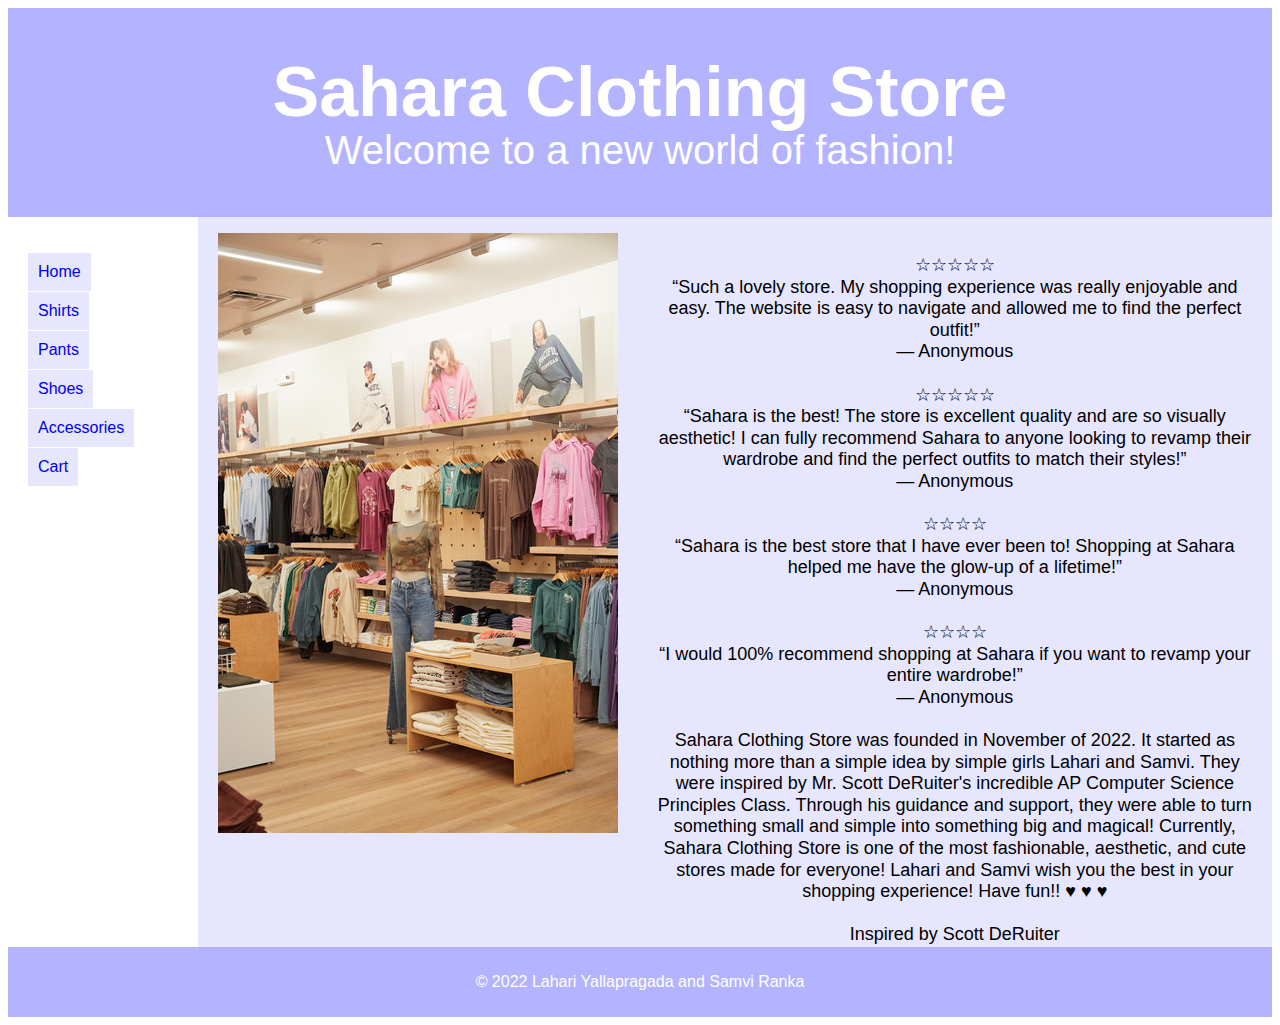
<file: index.html>
<!DOCTYPE html>
<html lang="en">
	<head>
		<title>Home Page</title>
		<meta charset="utf-8">
		<meta name="viewport" content="width=device-width, initial-scale=1">
		<script src="clothes.js"></script>
		<link rel="stylesheet" href="clothingStoreStyle.css">
	</head>

	<body>
		<header>
			<h1> Sahara Clothing Store </h1>
			<h2 id="descripheader"> Welcome to a new world of fashion! </h2>
		</header>
	<section>
	
	<nav>
		<ul>
			<li><a target="_self" href="index.html"> Home </a> </li>
			<li><a target="_self" href="Shirts.html"> Shirts </a> </li>
			<li><a target="_self" href="Pants.html"> Pants </a> </li>
			<li><a target="_self" href="Shoes.html"> Shoes </a> </li>
			<li><a target="_self" href="Accessories.html"> Accessories </a> </li>
			<li><a target="_self" href="Cart.html"> Cart </a> </li>
		</ul>
	</nav>
	
	<article id="store_article">
		
		<p>
			<img id = "mainImage" src="store.jpeg" alt = "store front"> </img>
		</p>
		<p id = "bodyp"> 
				&star;&star;&star;&star;&star;
				<br>
				“Such a lovely store. My shopping experience was really enjoyable and easy.
				The website is easy to navigate and allowed me to find the perfect outfit!”
				<br>
				— Anonymous
				<br><br>
				&star;&star;&star;&star;&star;
				<br>
				“Sahara is the best! The store is excellent quality and are so visually
				aesthetic! I can fully recommend Sahara to anyone looking to revamp their
				wardrobe and find the perfect outfits to match their styles!”
				<br>
				— Anonymous
				<br><br>
				&star;&star;&star;&star;
				<br>
				“Sahara is the best store that I have ever been to! Shopping at Sahara
				helped me have the glow-up of a lifetime!”
				<br>
				— Anonymous
				<br><br>
				&star;&star;&star;&star;
				<br>
				“I would 100% recommend shopping at Sahara if you want to revamp your
				entire wardrobe!”
				<br>
				— Anonymous
				<br><br>
				Sahara Clothing Store was founded in November of 2022. It started as
				nothing more than a simple idea by simple girls Lahari and Samvi. They were
				inspired by Mr. Scott DeRuiter's incredible AP Computer Science Principles
				Class. Through his guidance and support, they were able to turn something
				small and simple into something big and magical! Currently, Sahara Clothing
				Store is one of the most fashionable, aesthetic, and cute stores made for
				everyone! Lahari and Samvi wish you the best in your shopping experience!
				Have fun!! &hearts; &hearts; &hearts;
				<br><br>
				<b> Inspired by Scott DeRuiter </b>
		</p>
	</article>

	</section>
		
	<footer>
	<p> © 2022 Lahari Yallapragada and Samvi Ranka </p>
	</footer>

	</body>
</html>
</file>
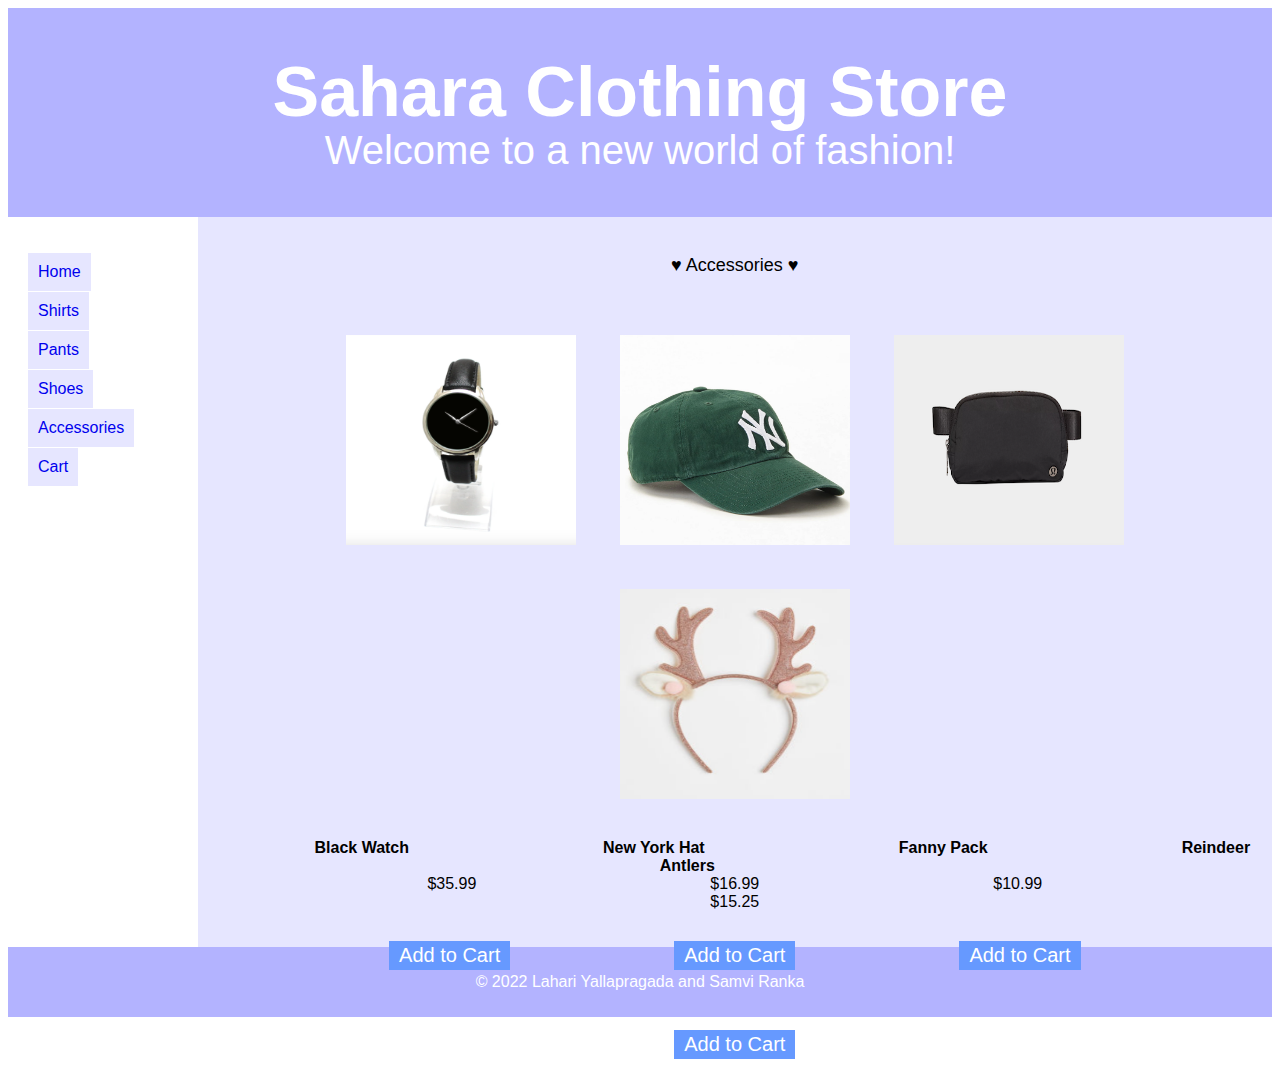
<file: Accessories.html>
<!DOCTYPE html>
<html lang="en">
	<head>
		<title>Accessories</title>
		<meta charset="utf-8">
		<meta name="viewport" content="width=device-width, initial-scale=1">
		<script src="clothes.js"></script>
		<link rel="stylesheet" href="clothingStoreStyle.css">
	</head>
	<body>
		<header>
			<h1> Sahara Clothing Store </h1>
			<h2 id="descripheader"> Welcome to a new world of fashion! </h2>
		</header>
	<section>
	
	<nav>
		<ul>
			<li> <a target="_self" href="index.html"> Home </a> </li>
			<li><a target="_self" href="Shirts.html"> Shirts </a> </li>
			<li><a target="_self" href="Pants.html"> Pants </a> </li>
			<li><a target="_self" href="Shoes.html"> Shoes </a> </li>
			<li><a target="_self" href="Accessories.html"> Accessories </a> </li>
			<li><a target="_self" href="Cart.html"> Cart </a> </li>
		</ul>
	</nav>
	
	<article>
		
		<p id = "bodyp"> 
			&hearts; 
			Accessories 
			&hearts;
		</p>


		<p>
			
			<img id = "Accessory1" src = "" alt = "SomePic" style="width:270px; height:250px;"> </img>
			<img id = "Accessory2" src = "" alt = "SomePic" style="width:270px; height:250px;"> </img>
			<img id = "Accessory3" src = "" alt = "SomePic" style="width:270px; height:250px;"> </img>
			<img id = "Accessory4" src = "" alt = "SomePic" style="width:270px; height:250px;"> </img>

			<p id = "accessory1n"> </p>
			<p id = "accessory2n"> </p>
			<p id = "accessory3n"> </p>
			<p id = "accessory4n"> </p>

			<br>

			<p id = "accessory1p"> </p>
			<p id = "accessory2p"> </p>
			<p id = "accessory3p"> </p>
			<p id = "accessory4p"> </p>

			<br>

			<button class = "accessBtn" onClick = "addAccessoryToCart(0)">
				Add to Cart
			</button>
			<button class = "accessBtn" onClick = "addAccessoryToCart(1)">
				Add to Cart
			</button>
			<button class = "accessBtn" onClick = "addAccessoryToCart(2)">
				Add to Cart
			</button>
			<button class = "accessBtn" onClick = "addAccessoryToCart(3)">
				Add to Cart
			</button>
			
		</p>

	</article>
	</section>
		
	<footer>
	<p> © 2022 Lahari Yallapragada and Samvi Ranka </p>
	</footer>

	</body>
</html>
</file>
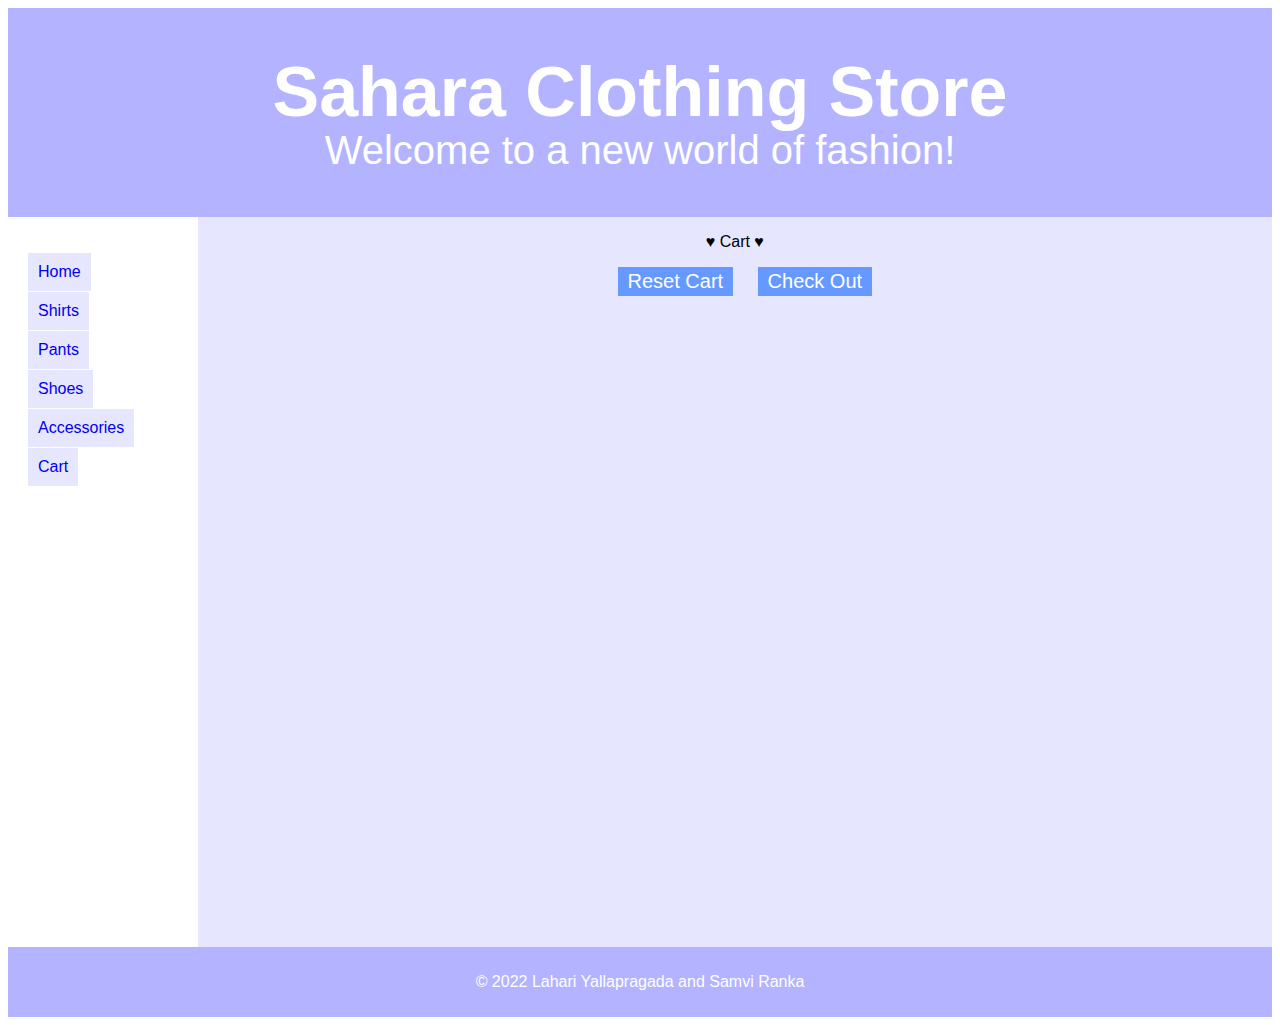
<file: Cart.html>
<!DOCTYPE html>
<html lang="en">
	<head>
		<title>Cart</title>
		<meta charset="utf-8">
		<meta name="viewport" content="width=device-width, initial-scale=1">
		<script src="clothes.js"></script>
		<link rel="stylesheet" href="clothingStoreStyle.css">
	</head>
	<body>
		<header>
			<h1> Sahara Clothing Store </h1>
			<h2 id="descripheader"> Welcome to a new world of fashion! </h2>
		</header>
	<section>
	
	<nav>
		
		<ul>
			<li> <a target="_self" href="index.html"> Home </a> </li>
			<li><a target="_self" href="Shirts.html"> Shirts </a> </li>
			<li><a target="_self" href="Pants.html"> Pants </a> </li>
			<li><a target="_self" href="Shoes.html"> Shoes </a> </li>
			<li><a target="_self" href="Accessories.html"> Accessories </a> </li>
			<li><a target="_self" href="Cart.html"> Cart </a> </li>
		</ul>
		
	</nav>
	
	<article class="cartbody">
		
		<p>
			&hearts; 
			Cart 
			&hearts;
		</p>
		<p id = "cart_bodyp"> 
		<script>
			showCart();
		</script>
		</p>

		<div> </div>

		<button class = "cartBtn" onclick = "resetCart()">
				Reset Cart
		</button>
		<button class = "cartBtn" onclick = "checkout()">
			Check Out
		</button>

	</article>
	</section>
		
	<footer>
	<p> © 2022 Lahari Yallapragada and Samvi Ranka </p>
	</footer>

	</body>
</html>
</file>
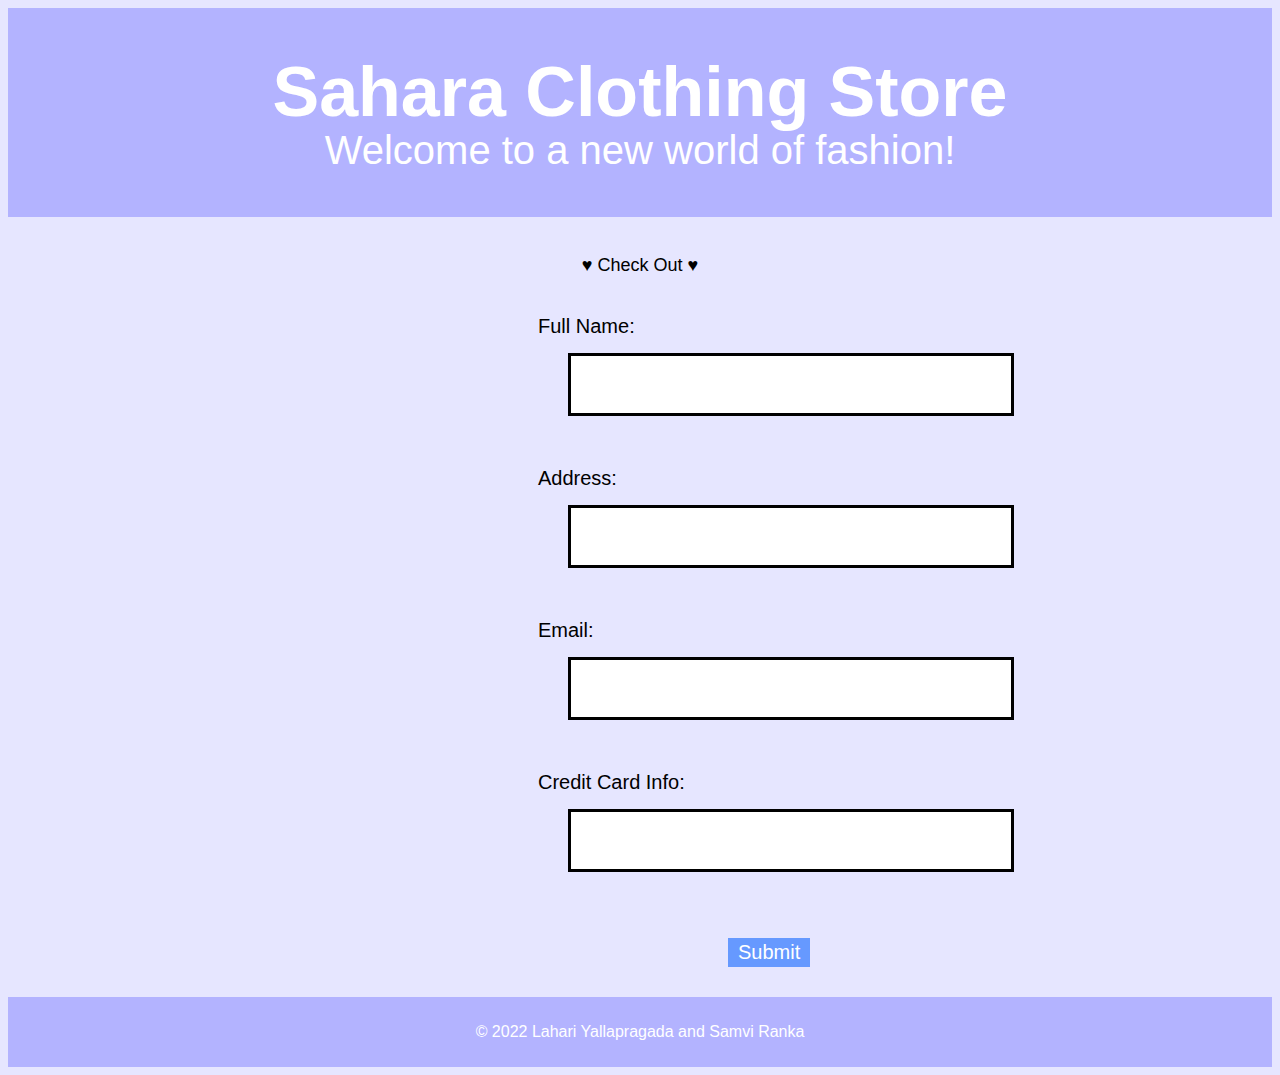
<file: checkOut.html>
<!DOCTYPE html>
<html lang="en">
	<head>
		<title>Check Out</title>
		<meta charset="utf-8">
		<meta name="viewport" content="width=device-width, initial-scale=1">
		<script src="clothes.js"></script>
		<link rel="stylesheet" href="clothingStoreStyle.css">
	</head>
	<body class = "checkoutBody">

		<header>
			<h1> Sahara Clothing Store </h1>
			<h2 id="descripheader"> Welcome to a new world of fashion! </h2>
		</header>

		<p id = "bodyp"> 
			&hearts; 
			Check Out 
			&hearts;
		</p>

		<form id="form">
			<label for="name"> Full Name: </label>
			<input type="text" id="name" name="name"/> 
			<br><br>

			<label for="address"> Address: </label>
			<input type="text" id="address" name="address"/> 
			<br><br>

			<label for="email"> Email: </label>
			<input type="email" id="email" name="email"/> 
			<br><br>

			<label for="creditcard"> Credit Card Info: </label>
			<input type="creditcard" id="creditcard" name="creditcard"/> 
			<br><br>

			<input type="submit" id="submit" value="Submit" onclick="showOrder()"/>
		</form>

		<p id = "checkoutp">
		</p>
		
	<footer id="checkoutfooter">
	<p> © 2022 Lahari Yallapragada and Samvi Ranka </p>
	</footer>

	</body>
</html>
</file>
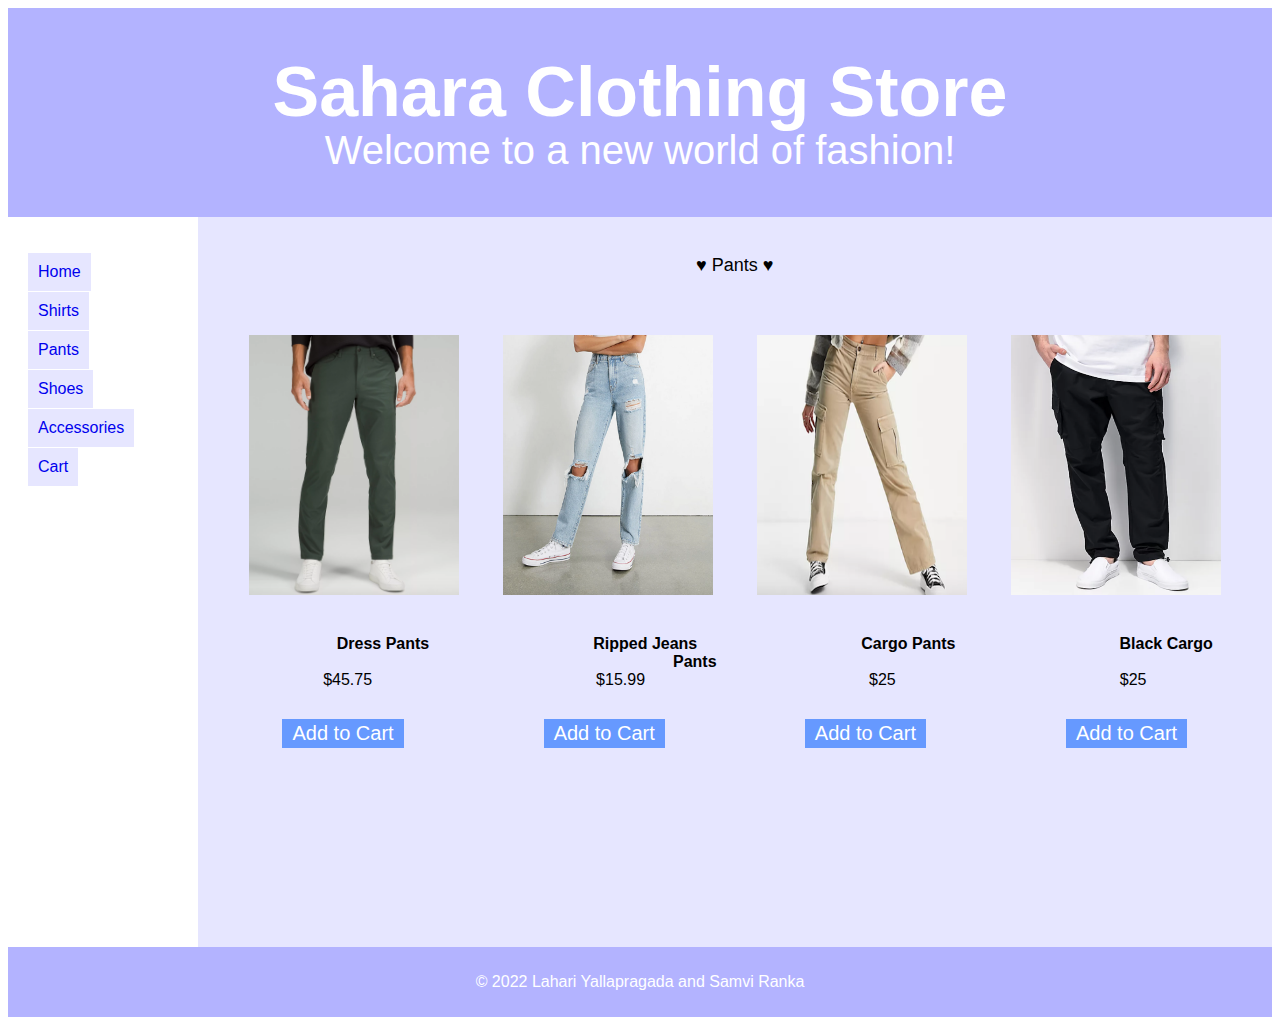
<file: Pants.html>
<!DOCTYPE html>
<html lang="en">
	<head>
		<title>Pants</title>
		<meta charset="utf-8">
		<meta name="viewport" content="width=device-width, initial-scale=1">
		<script src="clothes.js"></script>
		<link rel="stylesheet" href="clothingStoreStyle.css">
	</head>
	<body>
		<header>
			<h1> Sahara Clothing Store </h1>
			<h2 id="descripheader"> Welcome to a new world of fashion! </h2>
		</header>
	<section>
	
	<nav>
		<ul>
			<li> <a target="_self" href="index.html"> Home </a> </li>
			<li><a target="_self" href="Shirts.html"> Shirts </a> </li>
			<li><a target="_self" href="Pants.html"> Pants </a> </li>
			<li><a target="_self" href="Shoes.html"> Shoes </a> </li>
			<li><a target="_self" href="Accessories.html"> Accessories </a> </li>
			<li><a target="_self" href="Cart.html"> Cart </a> </li>
		</ul>
	</nav>
	
	<article>
		
		<p id = "bodyp"> 
			&hearts; 
			Pants 
			&hearts;
		</p>
		
		<p>

			<img id = "Pant1" src = "" alt = "SomePic" style="width:250px; height:300px;"> </img>
			<img id = "Pant2" src = "" alt = "SomePic" style="width:250px; height:300px;"> </img>
			<img id = "Pant3" src = "" alt = "SomePic" style="width:250px; height:300px;"> </img>
			<img id = "Pant4" src = "" alt = "SomePic" style="width:250px; height:300px;"> </img>

			<p id = "pant1n"> </p>
			<p id = "pant2n"> </p>
			<p id = "pant3n"> </p>
			<p id = "pant4n"> </p>

			<br>

			<p id = "pant1p"> </p>
			<p id = "pant2p"> </p>
			<p id = "pant3p"> </p>
			<p id = "pant4p"> </p>
			
			<br>

			<button class = "pantBtn" onClick = "addPantToCart(0)">
				Add to Cart
			</button>
			<button class = "pantBtn" onClick = "addPantToCart(1)">
				Add to Cart
			</button>
			<button class = "pantBtn" onClick = "addPantToCart(2)">
				Add to Cart
			</button>
			<button class = "pantBtn" onClick = "addPantToCart(3)">
				Add to Cart
			</button>
			
		</p>

	</article>
	</section>
		
	<footer>
	<p> © 2022 Lahari Yallapragada and Samvi Ranka </p>
	</footer>

	</body>
</html>
</file>
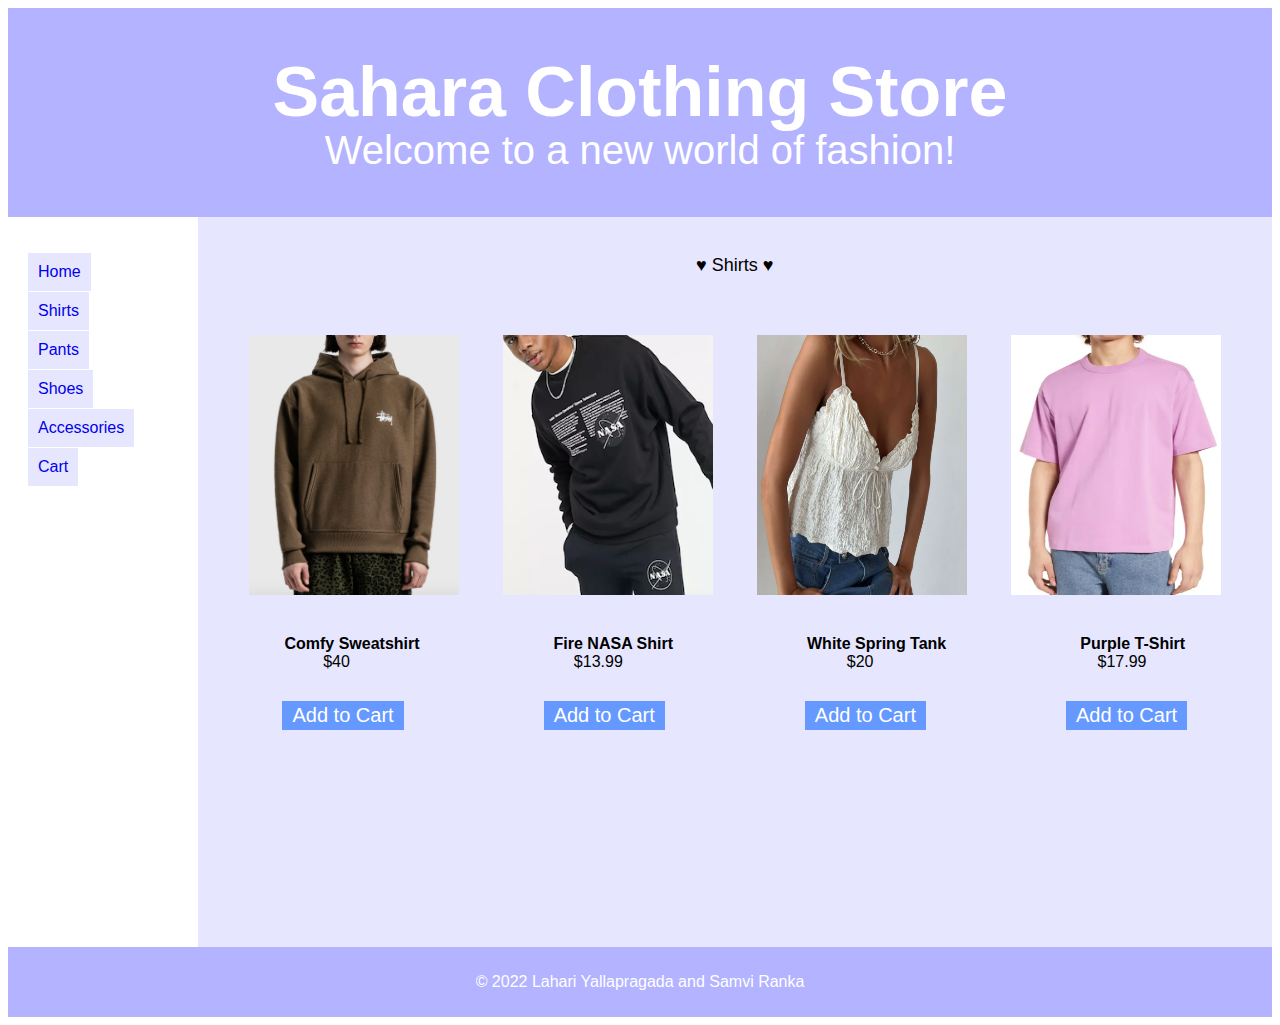
<file: Shirts.html>
<!DOCTYPE html>
<html lang="en">
	<head>
		<title>Shirts</title>
		<meta charset="utf-8">
		<meta name="viewport" content="width=device-width, initial-scale=1">
		<script src="clothes.js"></script>
		<link rel="stylesheet" href="clothingStoreStyle.css">
	</head>
	<body>
		<header>
			<h1> Sahara Clothing Store </h1>
			<h2 id="descripheader"> Welcome to a new world of fashion! </h2>
		</header>
	<section>
	
	<nav>
		<ul>
			<li> <a target="_self" href="index.html"> Home </a> </li>
			<li><a target="_self" href="Shirts.html"> Shirts </a> </li>
			<li><a target="_self" href="Pants.html"> Pants </a> </li>
			<li><a target="_self" href="Shoes.html"> Shoes </a> </li>
			<li><a target="_self" href="Accessories.html"> Accessories </a> </li>
			<li><a target="_self" href="Cart.html"> Cart </a> </li>
		</ul>
	</nav>
	
	<article>
		
		<p id = "bodyp"> 
			&hearts; 
			Shirts 
			&hearts;
		</p>
		
		<p>

			<img id = "Shirt1" src = "" alt = "SomePic" style="width:250px; height:300px;"> </img>
			<img id = "Shirt2" src = "" alt = "SomePic" style="width:250px; height:300px;"> </img>
			<img id = "Shirt3" src = "" alt = "SomePic" style="width:250px; height:300px;"> </img>
			<img id = "Shirt4" src = "" alt = "SomePic" style="width:250px; height:300px;"> </img>

			<p id = "shirt1n"> </p>
			<p id = "shirt2n"> </p>
			<p id = "shirt3n"> </p>
			<p id = "shirt4n"> </p>

			<br>

			<p id = "shirt1p"> </p>
			<p id = "shirt2p"> </p>
			<p id = "shirt3p"> </p>
			<p id = "shirt4p"> </p>

			<br>

			<button class = "shirtBtn" onClick = "addShirtToCart(0)">
				Add to Cart
			</button>
			<button class = "shirtBtn" onClick = "addShirtToCart(1)">
				Add to Cart
			</button>
			<button class = "shirtBtn" onClick = "addShirtToCart(2)">
				Add to Cart
			</button>
			<button class = "shirtBtn" onClick = "addShirtToCart(3)">
				Add to Cart
			</button>

		</p>

	</article>
	</section>
		
	<footer>
	<p> © 2022 Lahari Yallapragada and Samvi Ranka </p>
	</footer>

	</body>
</html>
</file>
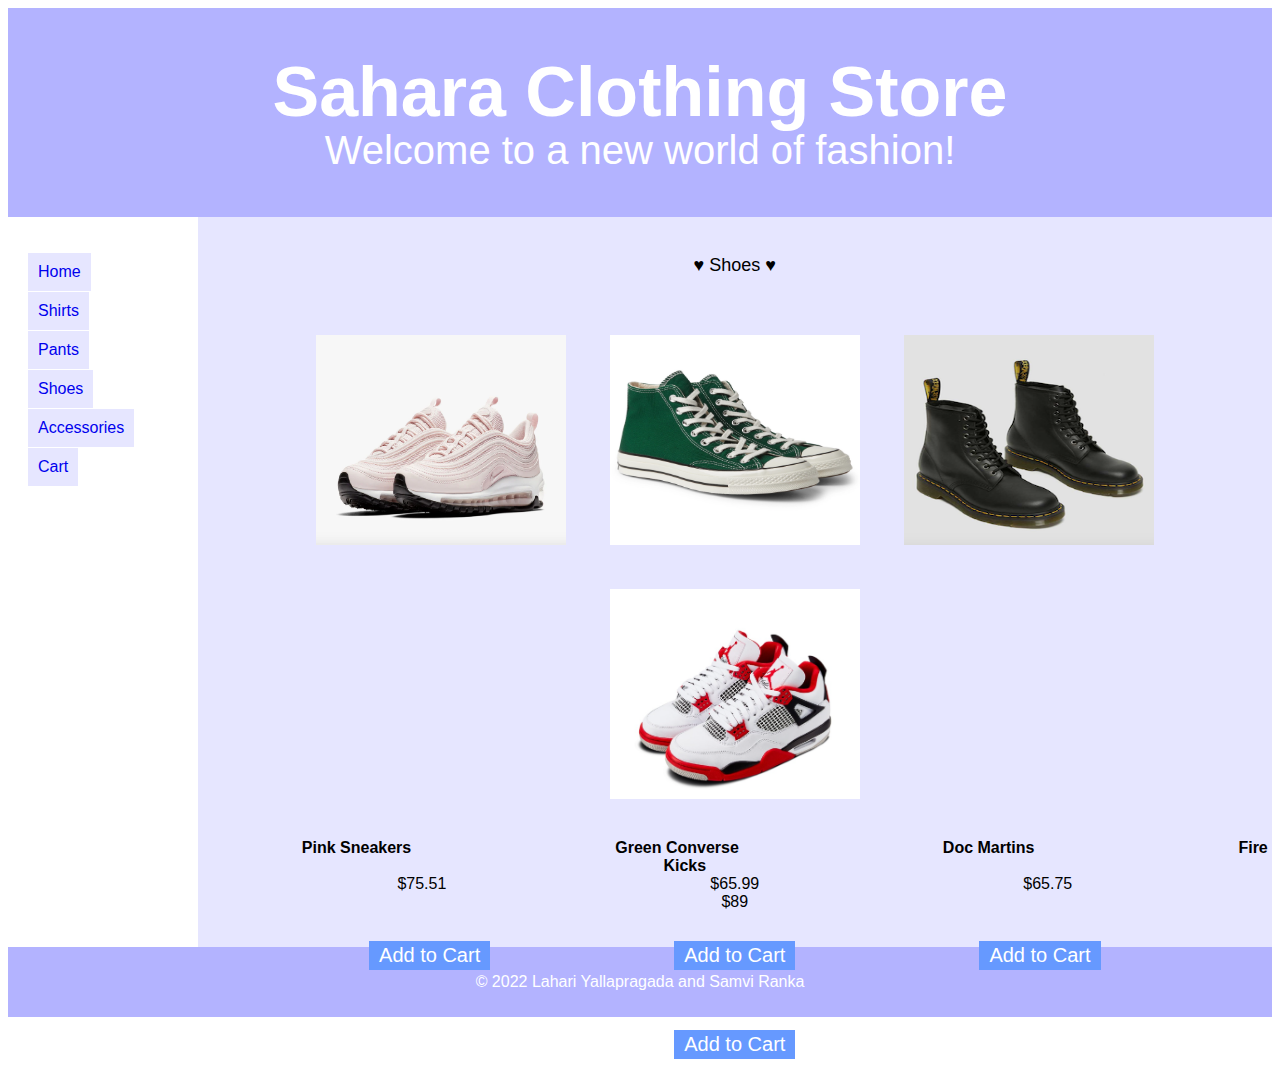
<file: Shoes.html>
<!DOCTYPE html>
<html lang="en">
	<head>
		<title>Shoes</title>
		<meta charset="utf-8">
		<meta name="viewport" content="width=device-width, initial-scale=1">
		<script src="clothes.js"></script>
		<link rel="stylesheet" href="clothingStoreStyle.css">
	</head>
	<body>
		<header>
			<h1> Sahara Clothing Store </h1>
			<h2 id="descripheader"> Welcome to a new world of fashion! </h2>
		</header>
	<section>
	
	<nav>
		<ul>
			<li> <a target="_self" href="index.html"> Home </a> </li>
			<li><a target="_self" href="Shirts.html"> Shirts </a> </li>
			<li><a target="_self" href="Pants.html"> Pants </a> </li>
			<li><a target="_self" href="Shoes.html"> Shoes </a> </li>
			<li><a target="_self" href="Accessories.html"> Accessories </a> </li>
			<li><a target="_self" href="Cart.html"> Cart </a> </li>
		</ul>
	</nav>
	
	<article>
		
		<p id = "bodyp"> 
			&hearts; 
			Shoes 
			&hearts;
		</p>
		
		<p>
			<img id = "Shoe1" src = "" alt = "SomePic" style="width:290px; height:250px;"> </img>
			<img id = "Shoe2" src = "" alt = "SomePic" style="width:290px; height:250px;"> </img>
			<img id = "Shoe3" src = "" alt = "SomePic" style="width:290px; height:250px;"> </img>
			<img id = "Shoe4" src = "" alt = "SomePic" style="width:290px; height:250px;"> </img>

			<p id = "shoe1n"> </p>
			<p id = "shoe2n"> </p>
			<p id = "shoe3n"> </p>
			<p id = "shoe4n"> </p>

			<br>

			<p id = "shoe1p"> </p>
			<p id = "shoe2p"> </p>
			<p id = "shoe3p"> </p>
			<p id = "shoe4p"> </p>
			
			<br> 

			<button class = "shoeBtn" onClick = "addShoeToCart(0)">
				Add to Cart
			</button>
			<button class = "shoeBtn" onClick = "addShoeToCart(1)">
				Add to Cart
			</button>
			<button class = "shoeBtn" onClick = "addShoeToCart(2)">
				Add to Cart
			</button>
			<button class = "shoeBtn" onClick = "addShoeToCart(3)">
				Add to Cart
			</button>
		
		</p>

	</article>
	</section>
		
	<footer>
	<p> © 2022 Lahari Yallapragada and Samvi Ranka </p>
	</footer>

	</body>
</html>
</file>
<file: clothingStoreStyle.css>
* {
  box-sizing: border-box;
}

/* Style the header */
header {
  background-color: rgb(179, 179, 255);
  padding: 30px;
  text-align: center;
  font-size: 35px;
  color: white;
  font-family: serif;
  line-height: 0.2;
  font-family: "Muli", sans-serif;
  
}

#descripheader {
	font-size: 40px;
	font-weight: lighter;
}

/* Create two columns/boxes that floats next to each other */
nav {
  float: left;
  width: 15%;
  height: 730px;
  background-color: white;
  padding: 20px;
}

/* Style the list inside the menu */
nav ul {
  list-style-type: none;
  padding: 0;
  font-family: "Muli", sans-serif;
  font-weight: lighter;
}

nav li {
     width: 30px;
}

nav a:link, nav a:visited {
    background-color: rgb(230, 230, 255);
    padding: 10px;
    text-align: center;
    border-bottom: 1px solid white;
    display: inline-block;
    text-decoration: none;
}

nav a:hover, nav a:active {
	background-color: white;
	color: purple;
}

article {
  float: right;
  /*margin-left: 270px;
  padding: 20px;*/
  width: 85%;
  background-color: rgb(230, 230, 255);
  height: 730px;
  font-family: serif;
  color: black;
  text-align: center;
}

#bodyp {
    font-size: 18px;
    padding: 20px;
    line-height: 1.2em;
    text-align: center;
    text-justify: inter-word;
    overflow: hidden;
    font-family: "Muli", sans-serif;
    font-weight: lighter;
}

button, #submit {
    font-size: 20px;
    font-family: serif;
    background-color: rgb(102, 153, 255);
    color: white;
    border: none;
    text-align: center;
    padding: 3px 10px;
    font-family: "Muli", sans-serif;
    font-weight: lighter;
}

.shirtBtn, .pantBtn {
    margin: 30px 68px;
}

.shoeBtn {
    margin: 30px 90px;
}

.accessBtn {
    margin: 30px 80px;
}

button:hover, #submit:hover {
    background-color: white;
    color: rgb(102, 153, 255);
}

button:active, #submit:active {
    color: black;
}

/* Clear floats after the columns */
section::after {
  content: "";
  display: table;
  clear: both;
}

/* Style the footer */
footer {
    background-color: rgb(179, 179, 255);
    color: rgb(13, 89, 13);
    padding: 10px;
    text-align: center;
    color: white;
    font-family: "Muli", sans-serif;
    font-weight: lighter;
}

/* Responsive layout - makes the two columns/boxes stack on top of each other instead of next to each other, on small screens */
@media (max-width: 600px) {
    nav, article {
	width: 100%;
	height: auto;
    }
}

#mainImage {
	float: left;
	padding: 0 20px 20px 20px;
}

img {
    padding: 20px;
}

#shirt1n, #shirt2n, #shirt3n, #shirt4n {
    display: inline;
    font-weight: bold;
    padding: 65px;
    text-align: center;
    font-family: "Muli", sans-serif;
}

#shirt1p, #shirt2p, #shirt3p, #shirt4p {
    display: inline;
    padding: 110px;
    text-align: center;
    font-family: "Muli", sans-serif;
    font-weight: lighter;
}

#pant1n, #pant2n, #pant3n, #pant4n {
    display: inline;
    font-weight: bold;
    padding: 80px;
    text-align: center;
    font-family: "Muli", sans-serif;
}

#pant1p, #pant2p, #pant3p, #pant4p {
    display: inline;
    padding: 110px;
    text-align: center;
    font-family: "Muli", sans-serif;
    font-weight: lighter;
}

#shoe1n, #shoe2n, #shoe3n, #shoe4n {
    display: inline;
    font-weight: bold;
    padding: 100px;
    text-align: center;
    font-family: "Muli", sans-serif;
}

#shoe1p, #shoe2p, #shoe3p, #shoe4p {
    display: inline;
    padding: 130px;
    text-align: center;
    font-family: "Muli", sans-serif;
    font-weight: lighter;
}

#accessory1n, #accessory2n, #accessory3n, #accessory4n {
    display: inline;
    font-weight: bold;
    padding: 95px;
    text-align: center;
    font-family: "Muli", sans-serif;
}

#accessory1p, #accessory2p, #accessory3p, #accessory4p {
    display: inline;
    padding: 115px;
    text-align: center;
    font-family: "Muli", sans-serif;
    font-weight: lighter;
}

.cartBtn {
    display: inline;
    margin-left: 20px;
}

.checkout {
    background-color: rgb(230, 230, 255);
}

input {
    display: block;
    font-family: "Muli", sans-serif;
    font-size: 2em;
    padding: 10px;
    font-weight: 100;
    border: 3px solid black;
    margin: 15px;
    margin-left: 560px;
    background-color: white;
}

label {
    margin-left: 530px;
    font-size: 20px;
    font-family: "Muli", sans-serif;
    font-weight: lighter;
}

#submit {
    margin-bottom: 20px;
    margin-left: 720px;
}

.checkoutBody {
    background-color: rgb(230, 230, 255);
}

.cartbody {
    font-family: "Muli", sans-serif;
}

#checkoutp {
    font-family: "Muli", sans-serif;
    text-align: center;
    font-size: 30px;
    line-height: 2em;
    font-weight: lighter;
}
</file>
